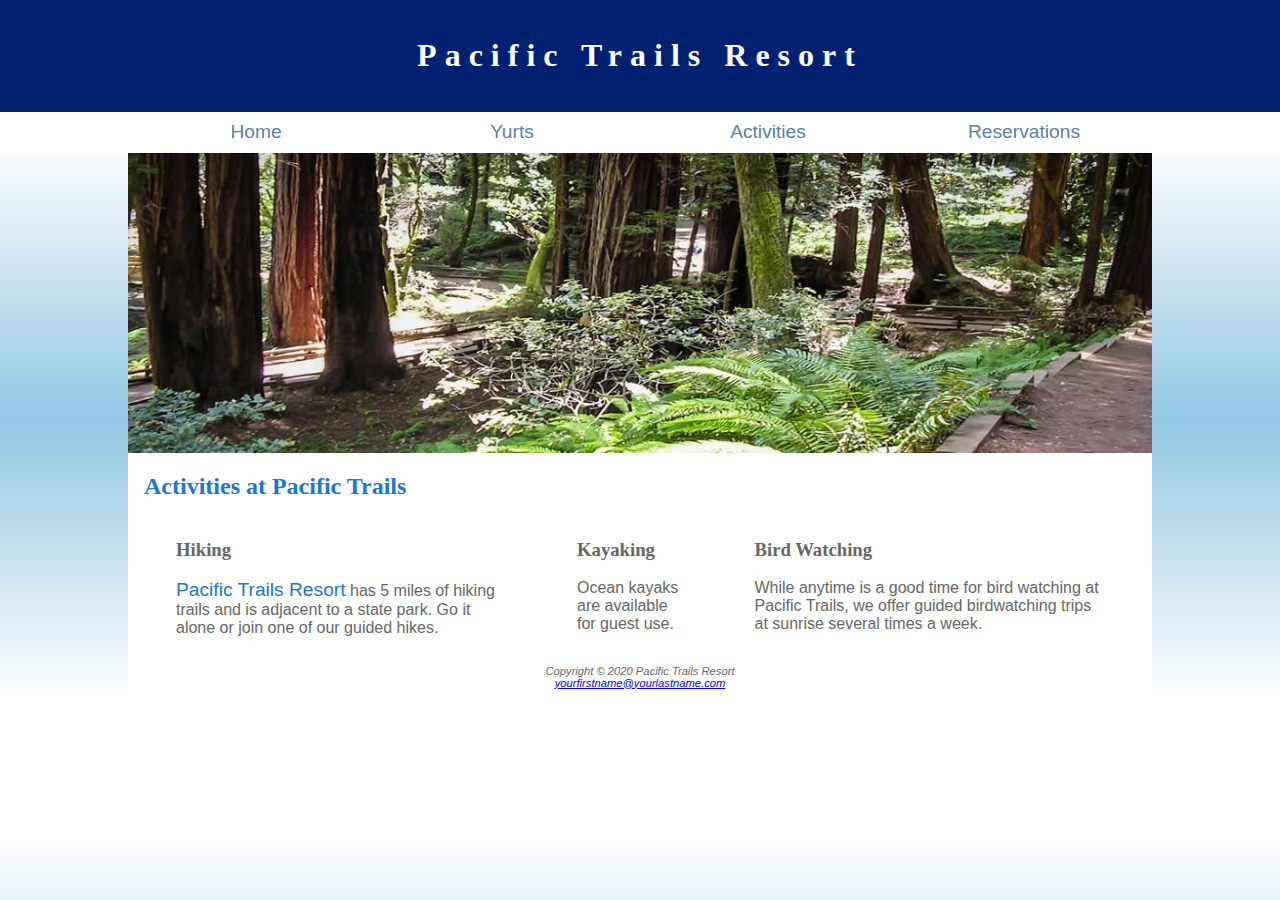
<file: activities.html>
<!DOCTYPE html>
<html lang="en">
<head>
<title>Pacific Trails Resort :: Activities</title>
<meta charset="utf-8">
<meta name="viewport" content="width=device-width, initial-scale=1.0">
<link href="pacific.css" rel="stylesheet">
</head>
<body>
  <header>
    <h1><a href="index.html">Pacific Trails Resort</a></h1>
  </header>
  <nav>
    <ul>
      <li><a href="index.html">Home</a></li>
      <li><a href="yurts.html">Yurts</a></li>
      <li><a href="activities.html">Activities</a></li>
      <li><a href="reservations.html">Reservations</a></li>
	</ul>
  </nav>
 <div id="wrapper">
  <div id="trailhero">
  </div>
  <main>
    <h2>Activities at Pacific Trails</h2>
	<div id="flow">
	  <section>
        <h3>Hiking</h3>
        <p><span class="resort">Pacific Trails Resort</span> has 5 miles of hiking trails and is adjacent to a state park. Go it
alone or join one of our guided hikes.</p>
      </section>
	  <section>
        <h3>Kayaking</h3>
        <p>Ocean kayaks are available for guest use.</p>
	  </section>
	  <section>
        <h3>Bird Watching</h3>
        <p>While anytime is a good time for bird watching at Pacific Trails, we offer guided birdwatching
trips at sunrise several times a week.</p>
      </section>
	 </div>
  </main>
  <footer>
Copyright &copy; 2020 Pacific Trails Resort<br>
<a href="mailto:yourfirstname@yourlastname.com">yourfirstname@yourlastname.com</a>
  </footer>
</div>
</body>
</html>
</file>
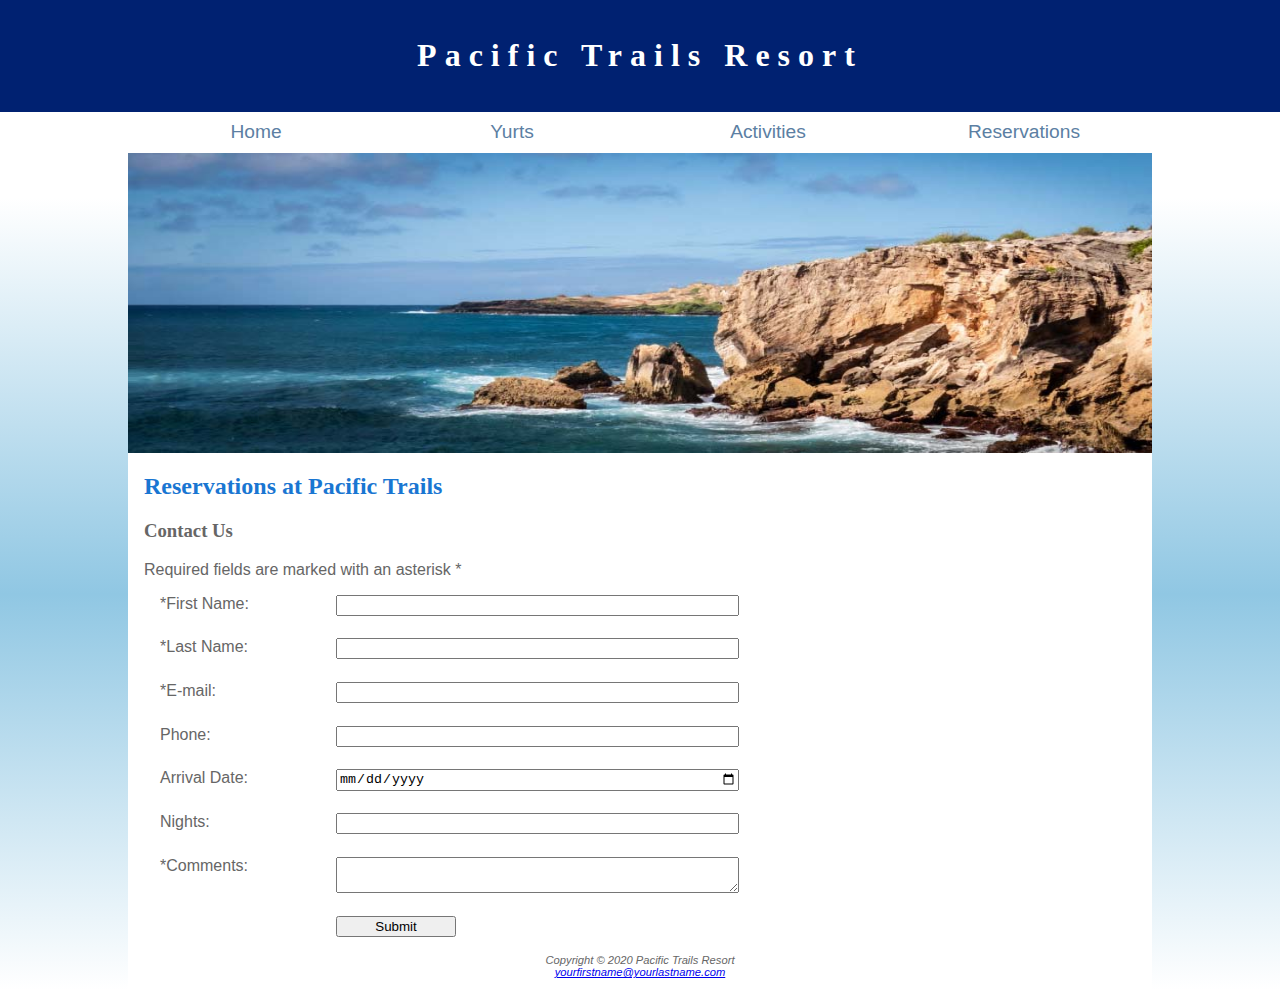
<file: reservations.html>
<!DOCTYPE html>
<html lang="en">
<head>
<title>Pacific Trails Resort :: Reservations</title>
<meta charset="utf-8">
<meta name="viewport" content="width=device-width, initial-scale=1.0">
<link href="pacific.css" rel="stylesheet">
</head>
<body>
  <header>
    <h1><a href="index.html">Pacific Trails Resort</a></h1>
  </header>
  <nav>
    <ul>
      <li><a href="index.html">Home</a></li>
      <li><a href="yurts.html">Yurts</a></li>
      <li><a href="activities.html">Activities</a></li>
      <li><a href="reservations.html">Reservations</a></li>
	</ul>
  </nav>
  <div id="wrapper">
  <div id="reshero">
  </div>
  <main>
    <h2>Reservations at Pacific Trails</h2>
    <h3>Contact Us</h3>
	<p>Required fields are marked with an asterisk *</p>
	 <form method="post" action="https://webdevbasics.net/scripts/pacific.php">
       <label for="myFName">*First Name: </label><input type="text" id="myFName" name="myFName" required>
       <label for="myLName">*Last Name: </label><input type="text" id="myLName" name="myLName" required>
       <label for="myEmail">*E-mail: </label><input type="email" id="myEmail" name="myEmail" required>
       <label for="myPhone">Phone: </label><input type="tel" id="myPhone" name="myPhone">
       <label for="myDate">Arrival Date: </label><input type="date" id="myDate" name="myDate">
       <label for="myNights">Nights: </label><input type="number" id="myNights" name="myNights" min="1" max="14">
       <label for="myComments">*Comments: </label><textarea id="myComments" name="myComments" rows="2" cols="20" required></textarea>
       <input type="submit" id="mySubmit" value="Submit">
	  </form>
  </main>
  <footer>
Copyright &copy; 2020 Pacific Trails Resort<br>
<a href="mailto:yourfirstname@yourlastname.com">yourfirstname@yourlastname.com</a>
  </footer>
</div>
</body>
</html>
</file>
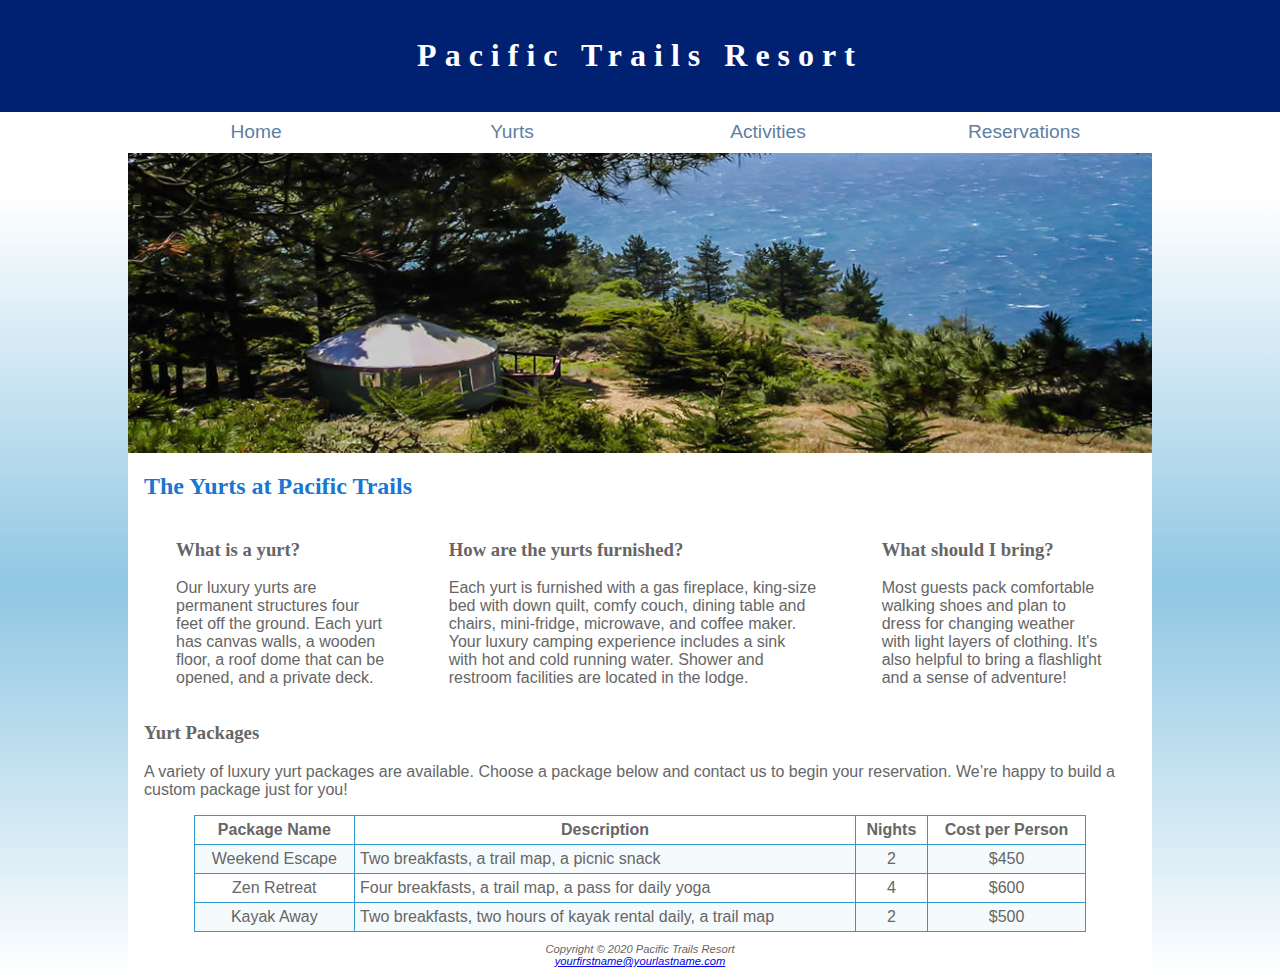
<file: yurts.html>
<!DOCTYPE html>
<html lang="en">
<head>
<title>Pacific Trails Resort :: Yurts</title>
<meta charset="utf-8">
<meta name="viewport" content="width=device-width, initial-scale=1.0">
<link href="pacific.css" rel="stylesheet">
</head>
<body>

  <header>
    <h1><a href="index.html">Pacific Trails Resort</a></h1>
  </header>
  <nav>
    <ul>
      <li><a href="index.html">Home</a></li>
      <li><a href="yurts.html">Yurts</a></li>
      <li><a href="activities.html">Activities</a></li>
      <li><a href="reservations.html">Reservations</a></li>
	</ul>
  </nav>
<div id="wrapper">
   <div id="yurthero">
  </div>
  <main>
    <h2>The Yurts at Pacific Trails</h2>
	<div id="flow">
    <section>
      <h3>What is a yurt?</h3>
      <p>Our luxury yurts are permanent structures four feet off the ground. Each yurt has
canvas walls, a wooden floor, a roof dome that can be opened, and a private deck.</p>
     </section>
	 <section>
      <h3>How are the yurts furnished?</h3>
      <p>Each yurt is furnished with a gas fireplace, king-size bed with down quilt, comfy couch, dining table and chairs, 
mini-fridge, microwave, and coffee maker. Your luxury camping experience includes a sink with hot and
cold running water. Shower and restroom facilities are located in the lodge.</p>
     </section>
	 <section>
      <h3>What should I bring?</h3>
      <p>Most guests pack comfortable walking shoes and plan to dress for changing weather with light layers of clothing. 
It&#39;s also helpful to bring a flashlight and a sense of adventure!</p>
    </section>
   </div>
   <h3>Yurt Packages</h3>
   <p>A variety of luxury yurt packages are available. Choose a package below and contact
us to begin your reservation. We&rsquo;re happy to build a custom package just for you!</p>
<table>
  <tr>
      <th>Package Name</th>
	  <th>Description</th>
	  <th>Nights</th>
	  <th>Cost per Person</th>
  </tr>
  <tr>
      <td>Weekend Escape</td>
	  <td class="text">Two breakfasts, a trail map, a picnic snack</td>
	  <td>2</td>
	  <td>$450</td>
  </tr>
    <tr>
      <td>Zen Retreat</td>
	  <td class="text">Four breakfasts, a trail map, a pass for daily yoga</td>
	  <td>4</td>
	  <td>$600</td>
  </tr>
    <tr>
      <td>Kayak Away</td>
	  <td class="text">Two breakfasts, two hours of kayak rental daily, a trail map</td>
	  <td>2</td>
	  <td>$500</td>
  </tr>
</table>
  </main>
  <footer>
Copyright &copy; 2020 Pacific Trails Resort<br>
<a href="mailto:yourfirstname@yourlastname.com">yourfirstname@yourlastname.com</a>
  </footer>
</div>
</body>
</html>
</file>
<file: pacific.css>
* { box-sizing: border-box; }
 body { background-color: #90C7E3;
       color: #666666;
	   font-family: Verdana, Arial, sans-serif;
	   margin: 0;
}
#wrapper { background-color: #FFFFFF;
}
header { background-color: #002171;
         color: #FFFFFF;
		 font-family: Georgia, serif;
		 padding: 1em;
}
header a { text-decoration: none; }
header a:link       { color: #FFFFFF; }
header a:visited { color: #FFFFFF; }
header a:hover     { color: #90C7E3; }
h1 {  font-size: 1.5em;
     text-align: center;
}
h2 { color: #1976D2;
     font-family: Georgia, serif; 
}
h3 { font-family: Georgia, serif; }
nav { background-color: #FFF;
     font-size: 1.2em;
	 text-align: center;
}
nav a { text-decoration: none; }
nav a:link       { color: #5C7FA3; }
nav a:visited { color: #344873; }
nav a:hover     { color: #A52A2A; }
nav ul { display: flex;
       flex-direction: column;
	   list-style-type: none; 
       margin: 0;
	   padding: 0; 
}
nav li { border-bottom: 1px solid #344873;
      padding: .5em 1em;
	  width: 100%; 
}
main { display: block; 
      padding: 0 1em;
}
dt { color: #002171;
     font-weight: bold;
}
.resort { color: #1976D2;
          font-size: 1.2em;
}
#homehero { height: 300px;
            background-image: url(coast.jpg);
  			background-repeat: no-repeat;
            background-size: 200% 100%; 
 }
#yurthero { height: 300px;
            background-image: url(yurt.jpg);
  			background-repeat: no-repeat;
            background-size: 200% 100%; 
 }
#trailhero { height: 300px;
            background-image: url(trail.jpg);
  			background-repeat: no-repeat;
            background-size: 200% 100%; 
}
#reshero { height: 300px;
            background-image: url(ocean.jpg);
  			background-repeat: no-repeat;
            background-size: 200% 100%; }
#mobile  { display: inline; }	
#desktop { display: none; }
section {  padding-left: .5em;
		padding-right: .5em;
}			
footer { background-color: #FFF;
       font-size: .70em;
       font-style: italic;
	   padding: 1em;
	   text-align: center;
}
table { margin: auto;
      width: 90%;
	  border: 1px solid #3399CC; 
	  border-collapse: collapse; 
}
td, th { padding: 5px;
       border: 1px solid #3399CC;
}
td { text-align: center; }
.text { text-align: left; }
tr:nth-of-type(even) { background-color: #F5FAFC; }
form { display: flex;
      flex-direction: column;
	  padding-left: 1em;
	  width: 80%; }
input, textarea { margin-bottom: .5em; }
video { float: right; margin: 2em; }
@media (min-width: 600px) { 
		h1 { font-size: 2em;
            letter-spacing: .25em;		}
		nav ul { flex-flow: row nowrap; 
		       justify-content: space-around;
			   padding-right: 2em; }
		nav li { border-bottom: none;
		      width: 12em; }
		section { padding-left: 2em;
		        padding-right: 2em; }
		#flow { display: flex; 
		        flex-direction: row; }
		#mobile { display: none; }
		#desktop { display: inline; }
		#homehero, #yurthero, #trailhero, #reshero { background-size: 100% 100%; }
		form { width: 60%;
		      display: grid;
			  grid-gap: 1em; gap: 1em;
			  grid-template-columns: 10em 1fr; }
		input[type="submit"] { grid-column: 2 / 3; width: 9em; }
}
@media (min-width: 1024px) { 
		body { background-image: linear-gradient(to bottom, #FFFFFF 20%, #90C7E3 60%, #FFFFFF 100%);
		  }
		nav ul { padding-left: 10%;
		       padding-right: 10%; }
		#wrapper { margin: auto;
		          width: 80%; }	
}
</file>
